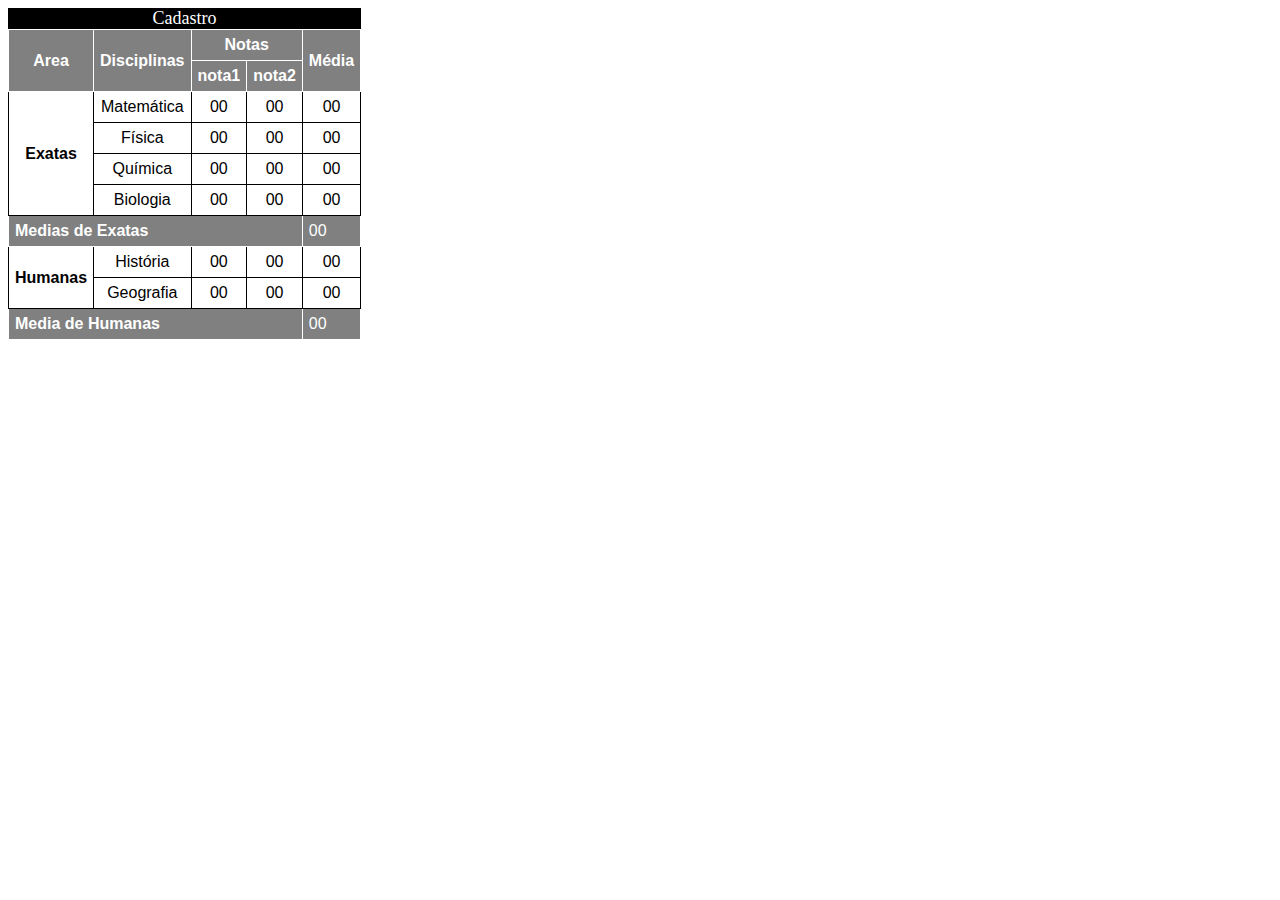
<file: desafio 14/index.html>
<!DOCTYPE html>
<html lang="pt-br">
<head>
    <meta charset="UTF-8">
    <meta http-equiv="X-UA-Compatible" content="IE=edge">
    <meta name="viewport" content="width=device-width, initial-scale=1.0">
    <title>Desafio 14 Tabelas</title>
</head>
<style>
    caption {
        color: white;
        background-color: black;
        font-size: large;
        font-family: cursive;
    }
body {
    font-family: Arial, Helvetica, sans-serif;
    text-align: center;
}
body {
    font-family: Arial, Helvetica, sans-serif;
    text-align: center;

}
table {
    width: 300px;
    padding:  6px;
    border-collapse: collapse;
}
th, td {

    border: 1px solid;
    padding: 6px;
}
tr.cabeçalho {
    color: white;
    background-color: grey;
}
tr.Medias {
    text-align: left;
    color:  white;
    background-color: grey;
}

</style>


<body>
   
    <table>
        <caption> Cadastro </caption>

<tr class="cabeçalho">

    <th scope="col" rowspan="2">Area</th>
    <th scope="col" rowspan="2"> Disciplinas</th>
    <th scope="col" colspan="2" >Notas</th>
    <th scope="col" rowspan="2"> Média</th>
    
    </tr>
    
<tr class="cabeçalho">
    <th>nota1</th>
    <th>nota2</th>
    
    </tr>

<tr>
    <th rowspan="4">Exatas</th>
    <td>Matemática</td>
    <td>00</td>
    <td>00</td>
    <td>00</td>
</tr>

<tr>
    
    <td>Física</td>
    <td>00</td>
    <td>00</td>
    <td>00</td>
</tr>

<tr>
    
    <td>Química</td>
    <td>00</td>
    <td>00</td>
    <td>00</td>
</tr>


<tr>

    <td>Biologia</td>
    <td>00</td>
    <td>00</td>
    <td>00</td>
</tr>
<tr class="Medias">
    <th colspan="4">Medias de Exatas</th>
    <td>00</td>
</tr>
<tr>
    <th rowspan="2">Humanas</th>
    <td>História</td>
    <td>00</td>
    <td>00</td>
    <td>00</td>
</tr>
<tr>

    <td>Geografia</td>
    <td>00</td>
    <td>00</td>
    <td>00</td>
</tr>
<tr class="Medias">
    <th colspan="4"> Media de Humanas</th>
    <td>00</td>
</tr>

</tbody>


</html>
</file>
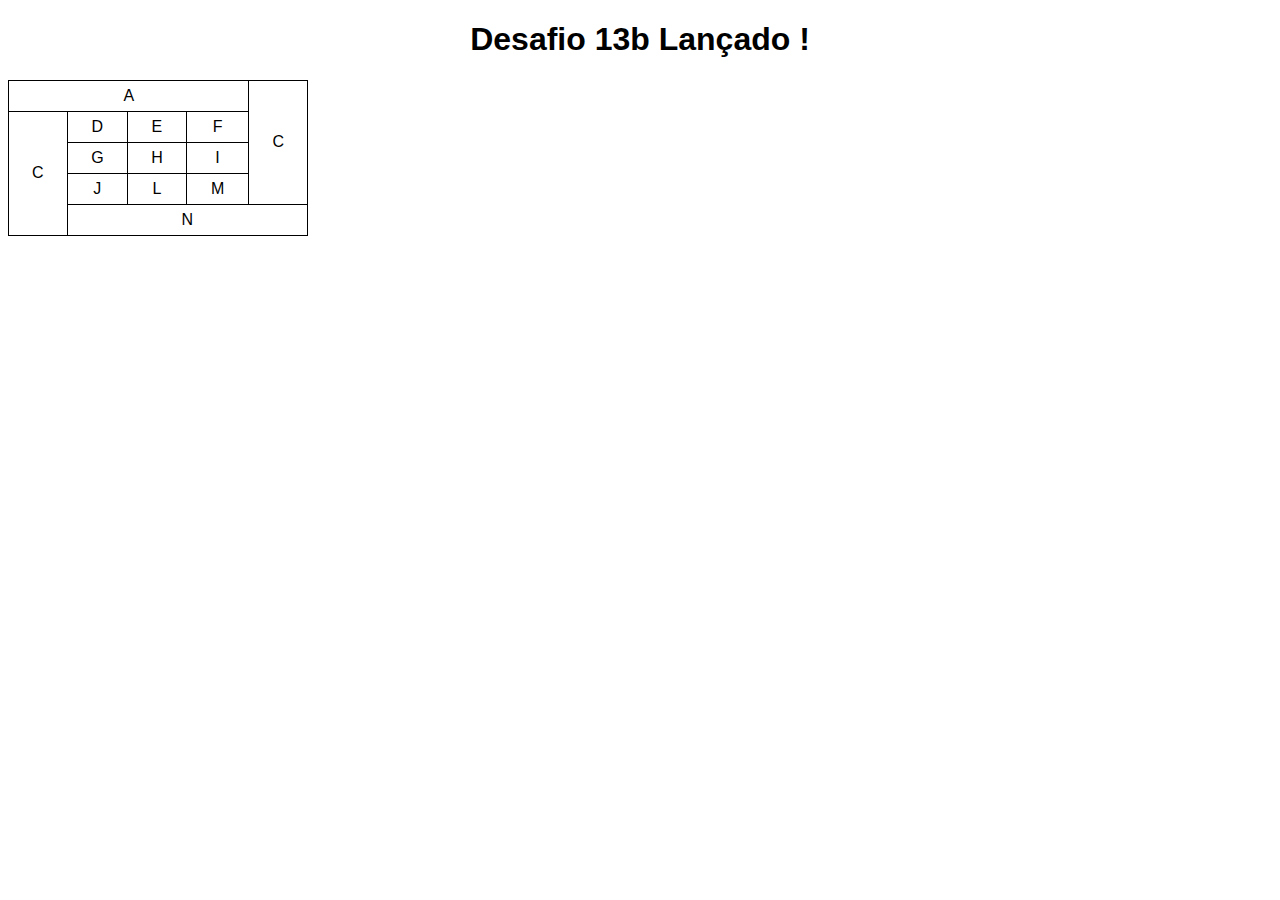
<file: desafio 13a/desafio13a.html>
<!DOCTYPE html>
<html lang="pt-br">
<head>
    <meta charset="UTF-8">
    <meta http-equiv="X-UA-Compatible" content="IE=edge">
    <meta name="viewport" content="width=device-width, initial-scale=1.0">
    <title>Desafio 13b</title>
<style>
body {
    font-family: Arial, Helvetica, sans-serif;
    text-align: center;

}
table {
    width: 300px;
    padding:  6px;
    border-collapse: collapse;
}
td {

    border: 1px solid;
    padding: 6px;
}

</style>

</head>

<h1> Desafio 13b Lançado !</h1>
<body>
    <table>

<tr>

    <td colspan="4">A</td>
   
    <td rowspan="4">C</td>
   

</tr>

<tr>
   <td rowspan="4">C</td>
    <td>D</td>
    <td>E</td>
    <td>F</td>
</tr>
<tr>

    <td>G</td>
    <td>H</td>
    <td>I</td>
   
   
   
</tr>
<tr>
  
    <td>J</td>
    <td>L</td>
    <td>M</td>
   
   
   
</tr>
<tr>
    
    <td colspan="4">N</td>
  
  
</tr>
    


</table>

    
</body>


</html>
</file>
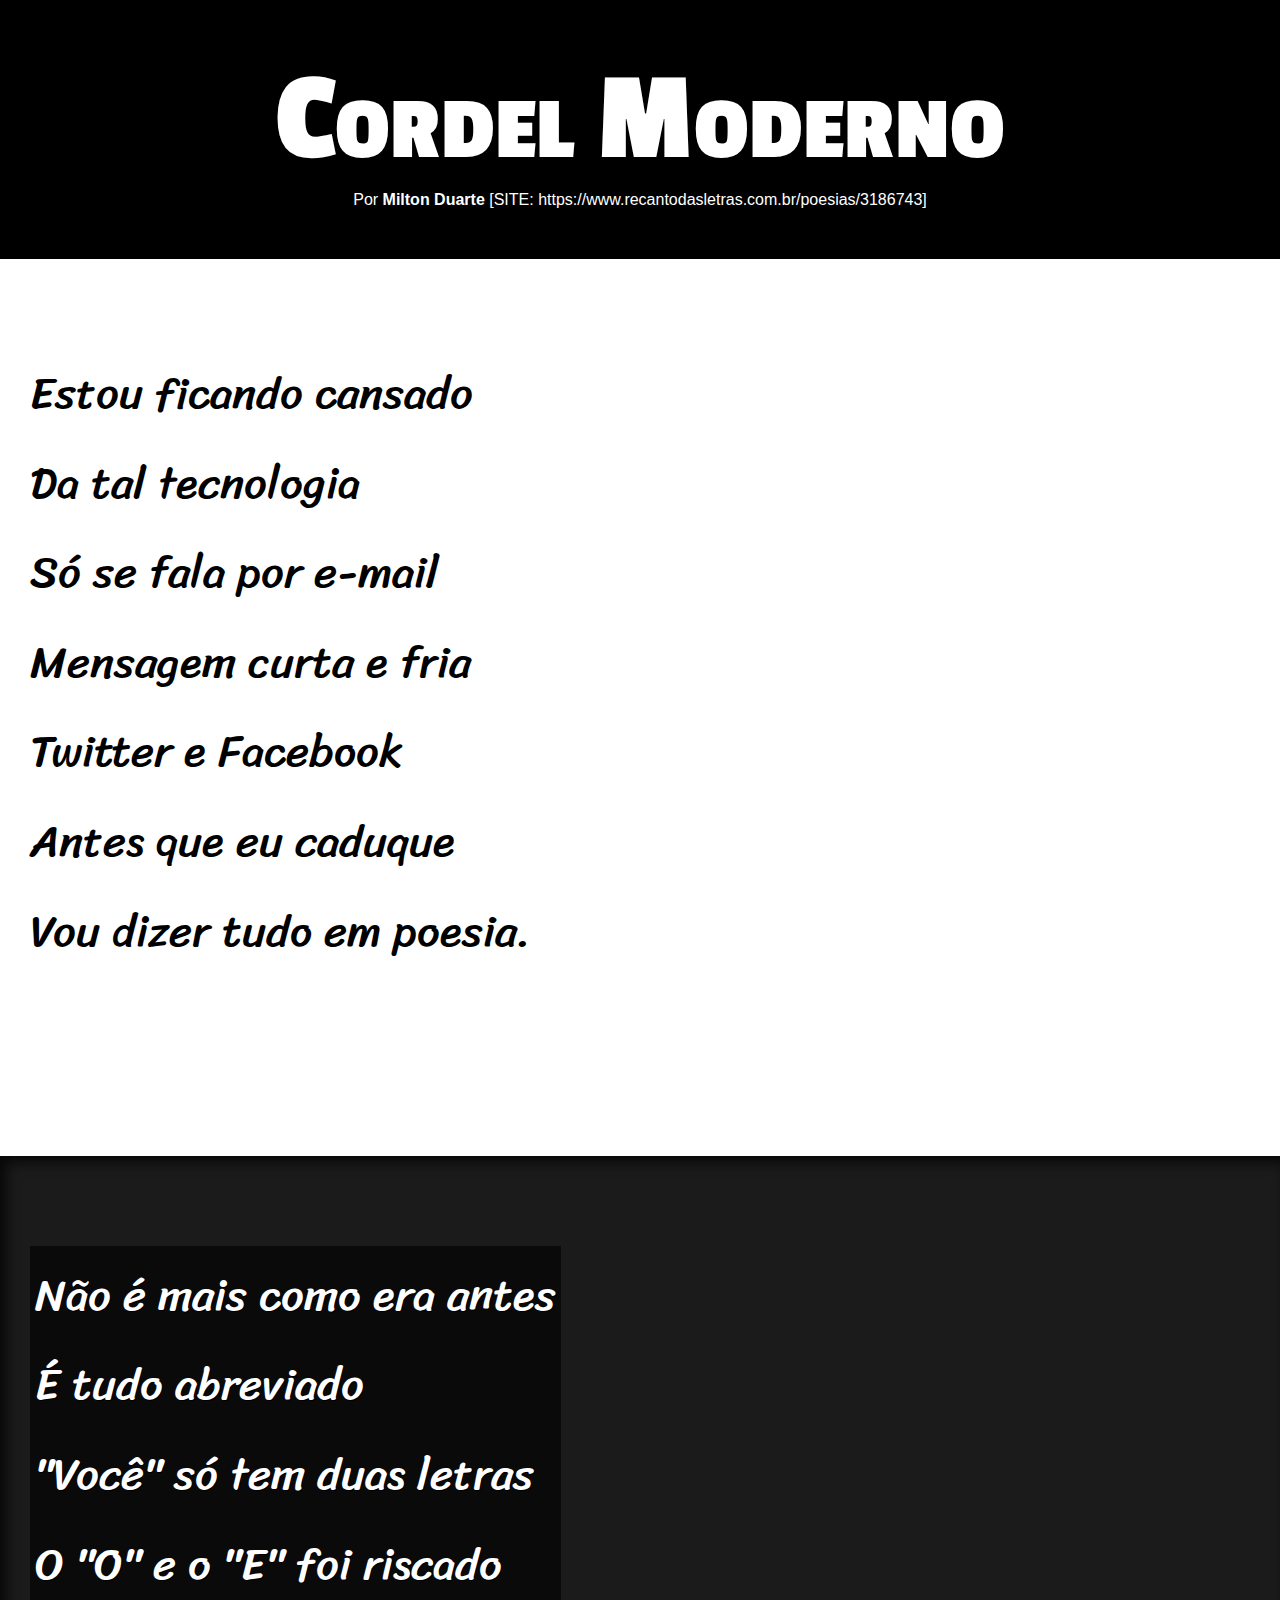
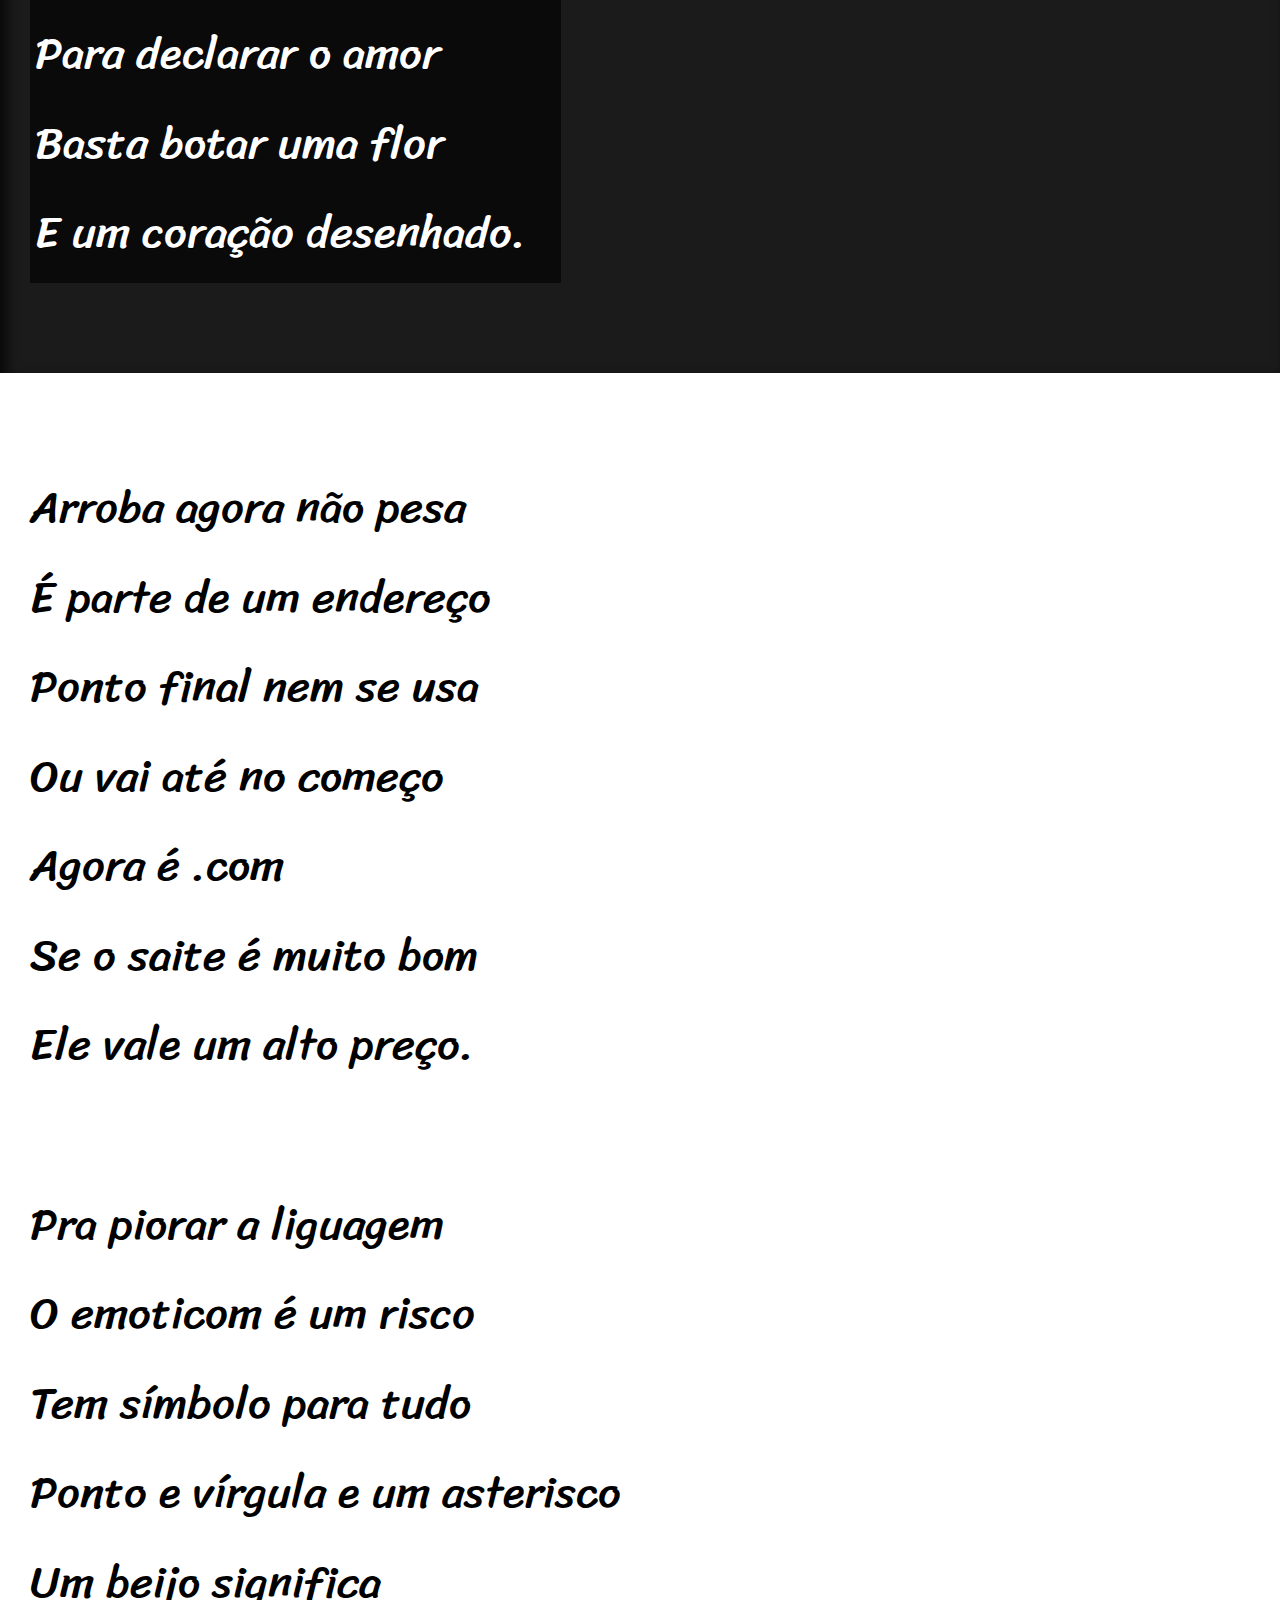
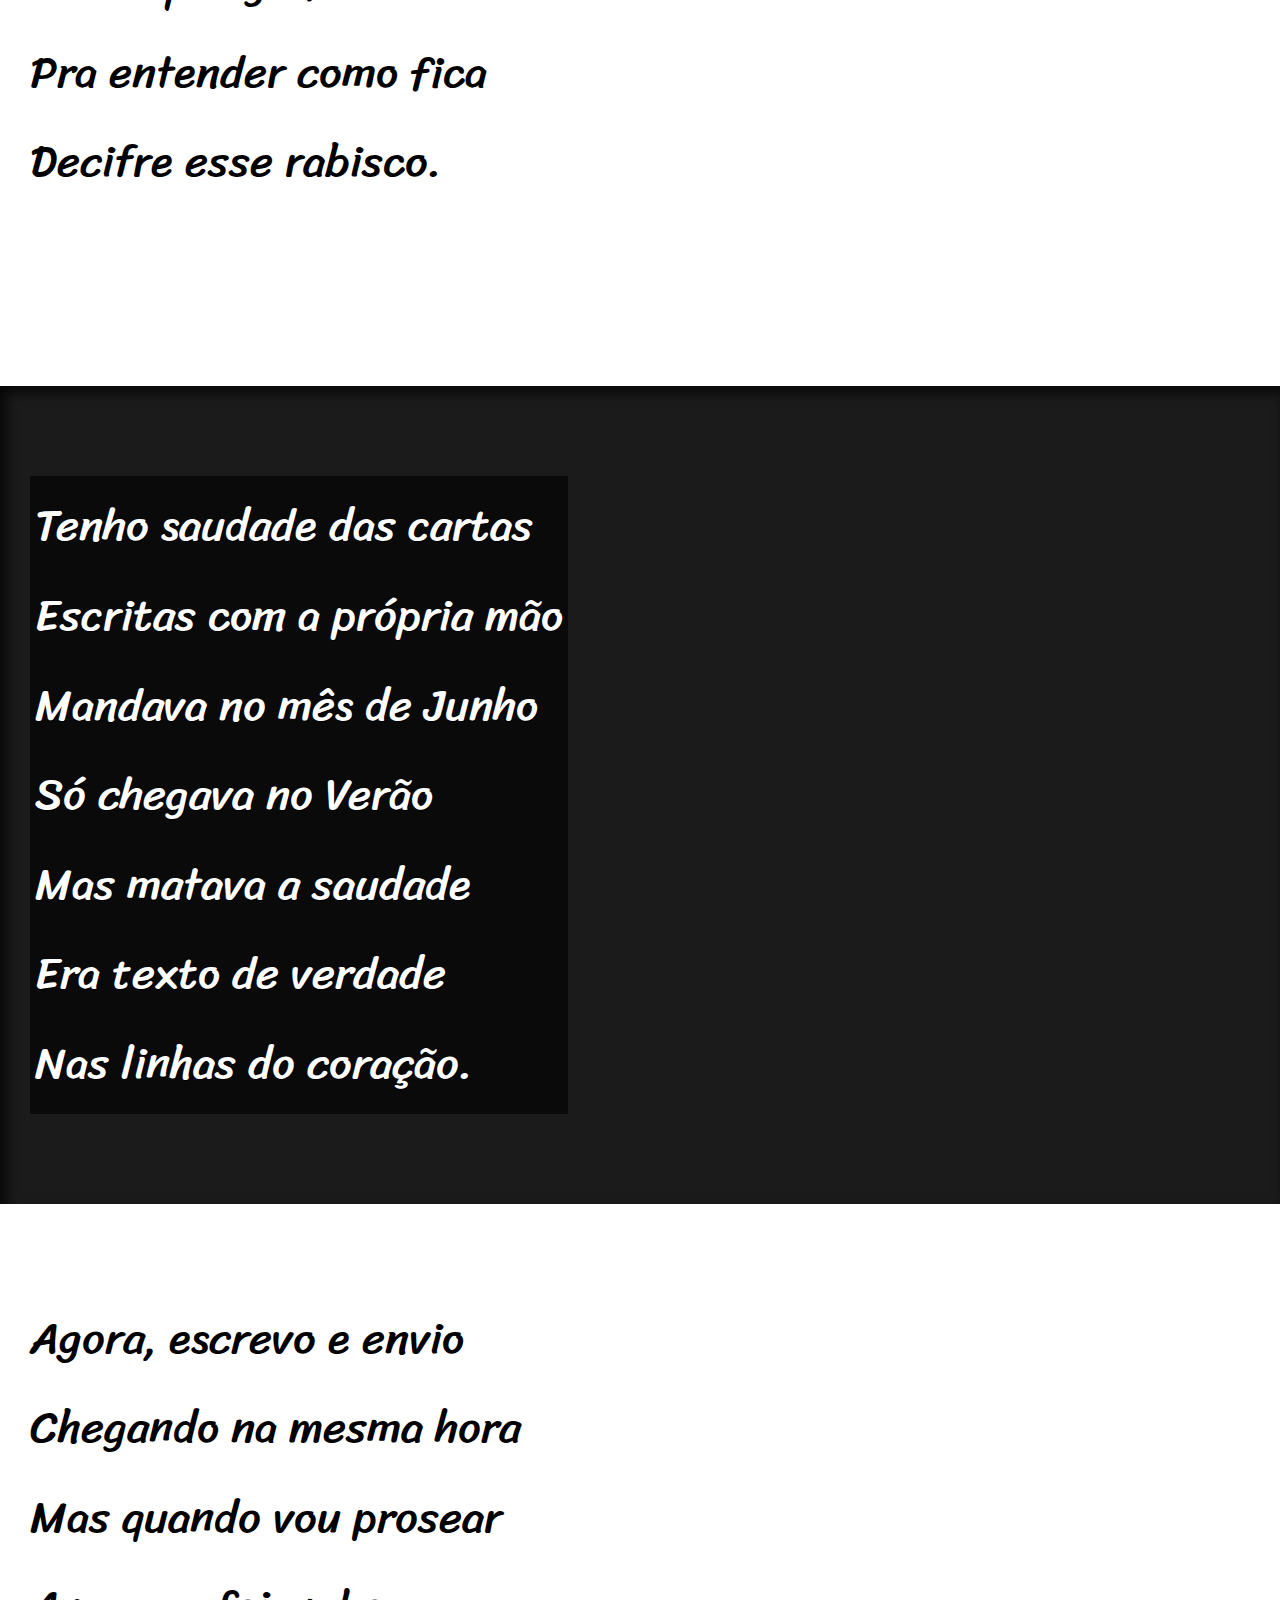
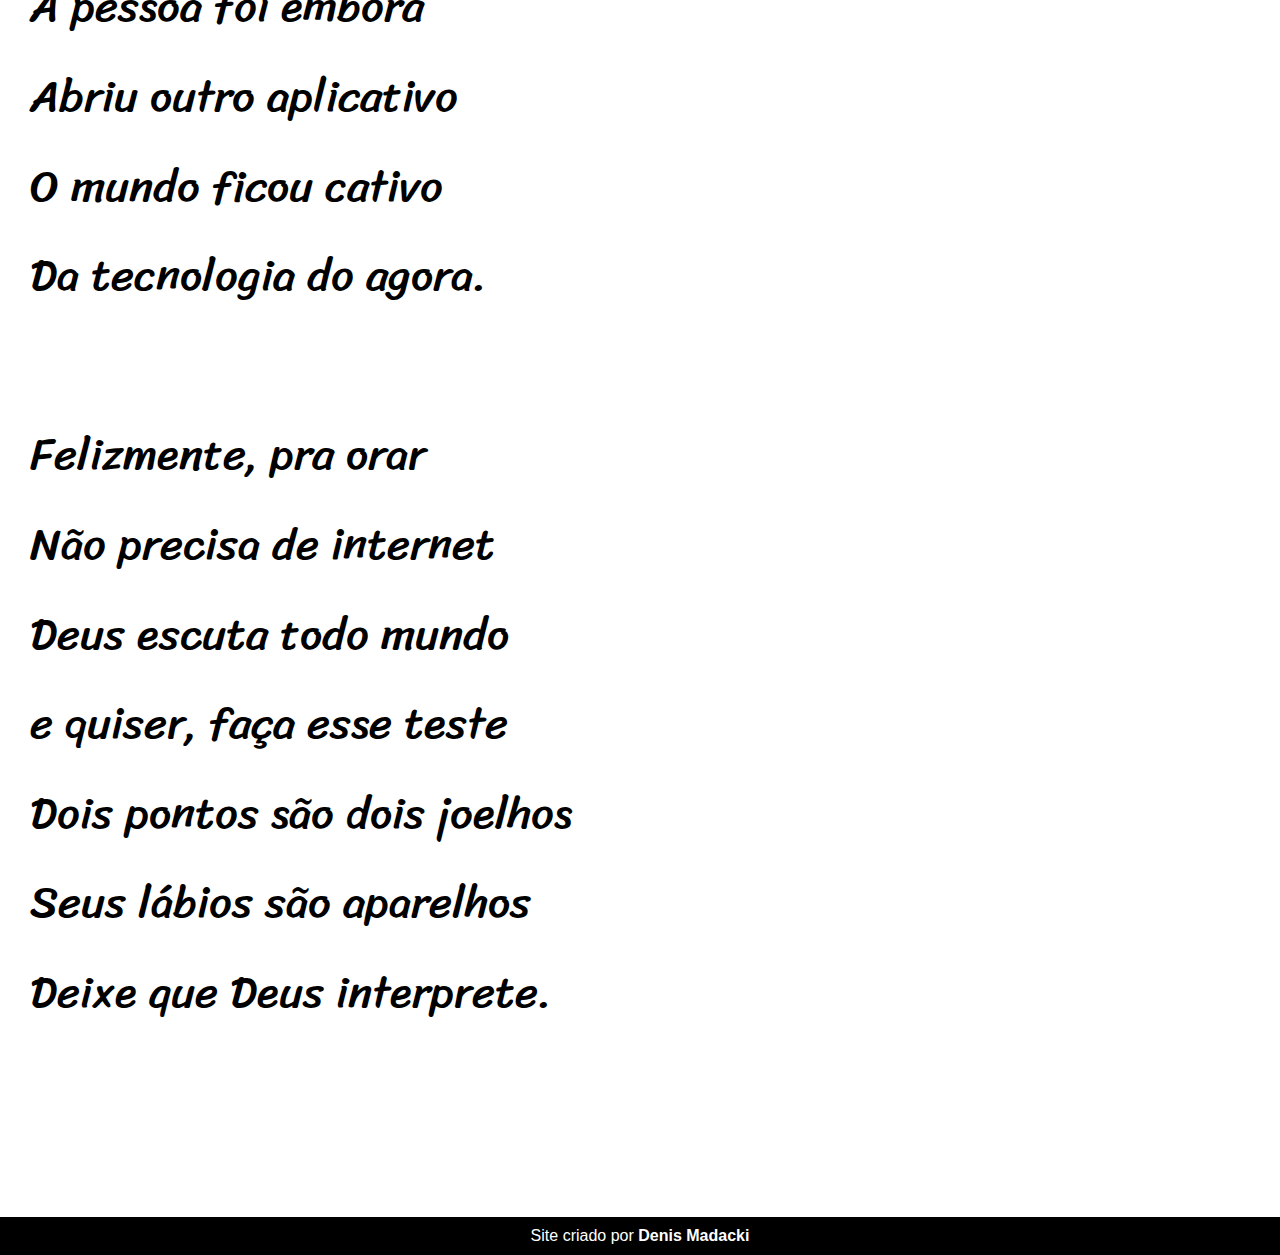
<file: Desafio Cordel/Cordel.html>
<!DOCTYPE html>
<html lang="pt-br">
<head>
    <meta charset="UTF-8">
    <meta http-equiv="X-UA-Compatible" content="IE=edge">
    <meta name="viewport" content="width=device-width, initial-scale=1.0">
    <title>Document</title>
    <link rel="stylesheet" href="estilo/style.css">
</head>


<body>

        <header>

        <h1>Cordel Moderno</h1>
        <p>
            Por <a href="https://www.recantodasletras.com.br/poesias/3186743]" target="_blank">Milton Duarte</a>
            [SITE: https://www.recantodasletras.com.br/poesias/3186743]
        </p>

        </header>

    <section class="normal">
        <p>
            Estou ficando cansado <br>
            Da tal tecnologia <br>
            Só se fala por e-mail <br>
            Mensagem curta e fria <br>
            Twitter e Facebook <br>
            Antes que eu caduque <br>
            Vou dizer tudo em poesia.
        </p>
    </section>

    <section class="imagem" id="img01">
        <p>
            Não é mais como era antes <br>
            É tudo abreviado <br>
            "Você" só tem duas letras <br>
            O "O" e o "E" foi riscado <br>
            Para declarar o amor <br>
            Basta botar uma flor <br>
            E um coração desenhado.
        </p>
    </section>

    <section class="normal">
     
            <p>
                Arroba agora não pesa <br>
                É parte de um endereço <br>
                Ponto final nem se usa <br>
                Ou vai até no começo <br>
                Agora é .com <br>
                Se o saite é muito bom <br>
                Ele vale um alto preço. <br>
            </p>
            <p>
                Pra piorar a liguagem <br>
                O emoticom é um risco <br>
                Tem símbolo para tudo <br>
                Ponto e vírgula e um asterisco <br>
                Um beijo significa <br>
                Pra entender como fica <br>
                Decifre esse rabisco.
            </p>
       
    </section>

    <section class="imagem" id="img02">
        <p>
            Tenho saudade das cartas <br>
            Escritas com a própria mão <br>
            Mandava no mês de Junho <br>
            Só chegava no Verão <br>
            Mas matava a saudade <br>
            Era texto de verdade <br>
            Nas linhas do coração.
        </p>
    </section>

    <section class="normal">
        <p>
            Agora, escrevo e envio <br>
            Chegando na mesma hora <br>
            Mas quando vou prosear <br>
            A pessoa foi embora <br>
            Abriu outro aplicativo <br>
            O mundo ficou cativo <br>
            Da tecnologia do agora. <br>
        </p>

          
        <p>
            Felizmente, pra orar <br>
            Não precisa de internet <br>
            Deus escuta todo mundo <br>
            e quiser, faça esse teste <br>
            Dois pontos são dois joelhos <br>
            Seus lábios são aparelhos <br>
            Deixe que Deus interprete.
        </p>
         
    </section>
    

    <footer>Site criado por <a href="https://www.jw.org/pt/biblioteca/revistas/despertai-no2-2018-jul-ago/familia-feliz-comunicacao/" target="_blank">Denis Madacki</a>
    </footer>

</body>


</html>
</file>
<file: Desafio Cordel/estilo/style.css>
@charset "UTF-8";

@import url('https://fonts.googleapis.com/css2?family=Bebas+Neue&family=Passion+One&display=swap');
@import url('https://fonts.googleapis.com/css2?family=Bebas+Neue&family=Passion+One&family=Sriracha&display=swap');

:root {
    --font1: Verdana, Geneva, Tahoma, sans-serif;
    --font2:'Passion One', cursive;
    --font3: 'Sriracha', cursive;
}

* {
    margin:  0px;
    padding: 0px;
    
}


html, body {
    min-height: 100vh;
 background-color: darkgrey;
 font-family: var(--font1);
}

header {
    background-color: black;
    color: white;
    text-align: center;
}
header h1 {

    padding-top: 50px;
    font-variant: small-caps;
    font-family: var(--font2);
    font-size: 10vw;
}
header p {
padding-bottom: 50px;

}
a {
    color: white;
    text-decoration: none;
    font-weight: bolder;
}

a:hover {
    text-decoration: underline;
}
section {
    padding-top: 10vh;
    padding-bottom: 10vh;
    line-height:  2em;
    padding-left: 30px;
    font-family: var(--font3);
    font-size: 3.5vw;
}

section.normal {
    background-color: white;
    color: black;
}

section >p {
    padding-bottom: 2em;
}

section.imagem {
background-color: rgba(0, 0, 0, 0.842);
color: white;
box-shadow: inset 6px 6px 13px 0px rgba(0, 0, 0, 0.767);
background-size: cover;
background-attachment: fixed;

}
section.imagem > p {
    display: inline-block;
    padding: 5px;
    background-color: rgba(0, 0, 0, 0.61);
    text-shadow: 1px 1px 0px black;
    
}
section#img01 {
background-image: url( ../imagens/background001.jpg);
background-position: right center;

}
section#img02 {
background-image: url(../imagens/background002.jpg );
background-position: right center;

}

footer {
    background-color: black;
    text-align: center;
    color: white;
    padding:  10px;
}
</file>
